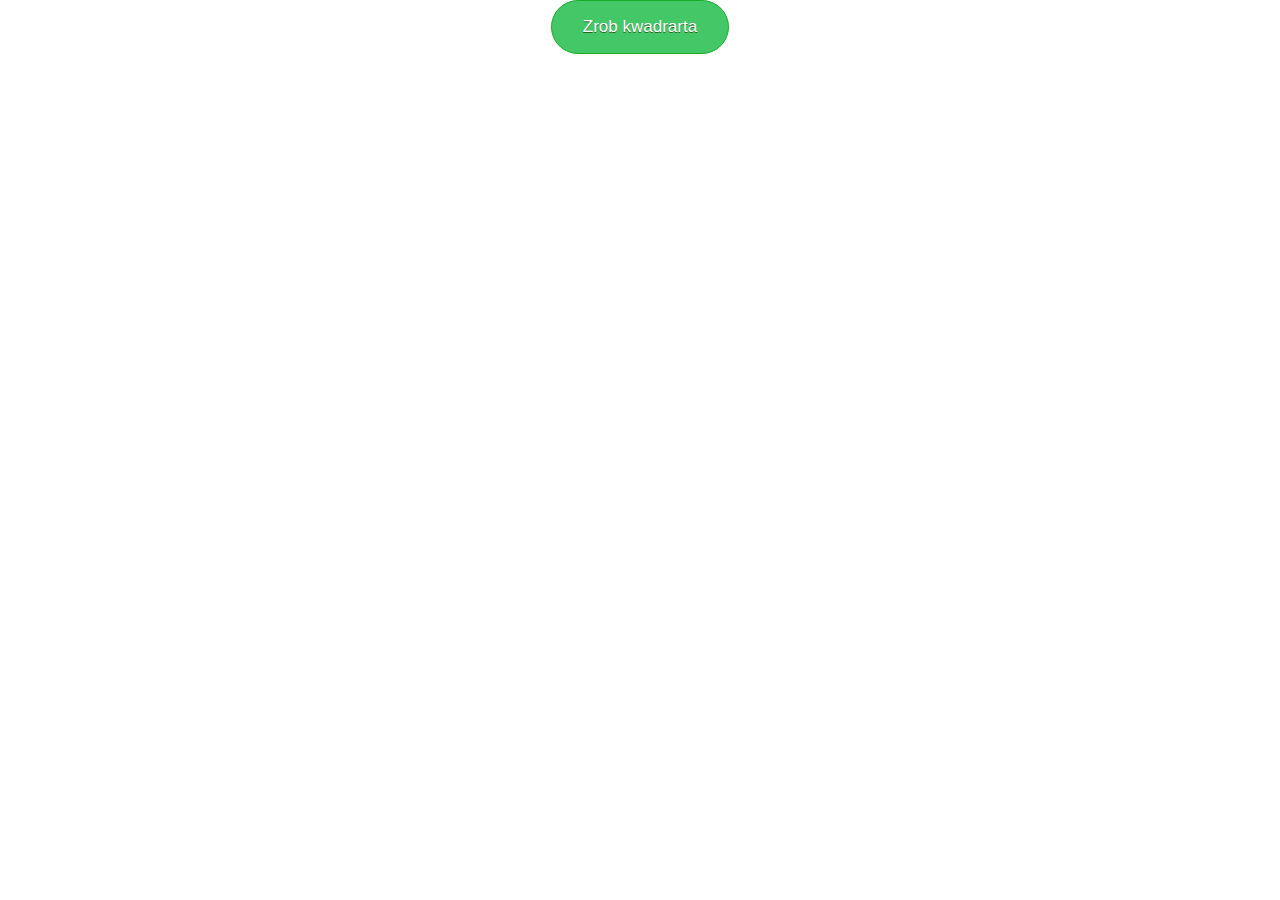
<file: Cwiczenie wlasne/Cw1/index.html>
<!DOCTYPE html>
<html lang="en">
<head>
    <meta charset="UTF-8">
    <meta name="viewport" content="width=device-width, initial-scale=1.0">
    <title>Cwiczenie nr1</title>
    <link rel="stylesheet" href="style.css">
</head>
<body>
    <center>
    <button>Zrob kwadrarta</button>
</center>
    <script src="main.js"></script>
</body>
</html>

<!-- 
1. stworzyć plik index.html i strukturę dokumentu
2. stworzyć przycisk w html
3. ostylować przycisk i kwadraty, które będę tworzone
JAVASCRIPT
1. pobrać przycisk i podpiąć do niego nasłuchiwanie na click
2. zadeklarować funkcję
3. w funkcji stworzyć element html (div)
4. dodać div do strony
5. stworzyć licznik i uzupełnić zawartość elementu div o wartość licznika
6. za pomocą instrukcji warunkowej stwierdzić czy dany element jest 5, jeśli tak nadać mu inną klasę 
-->
</file>
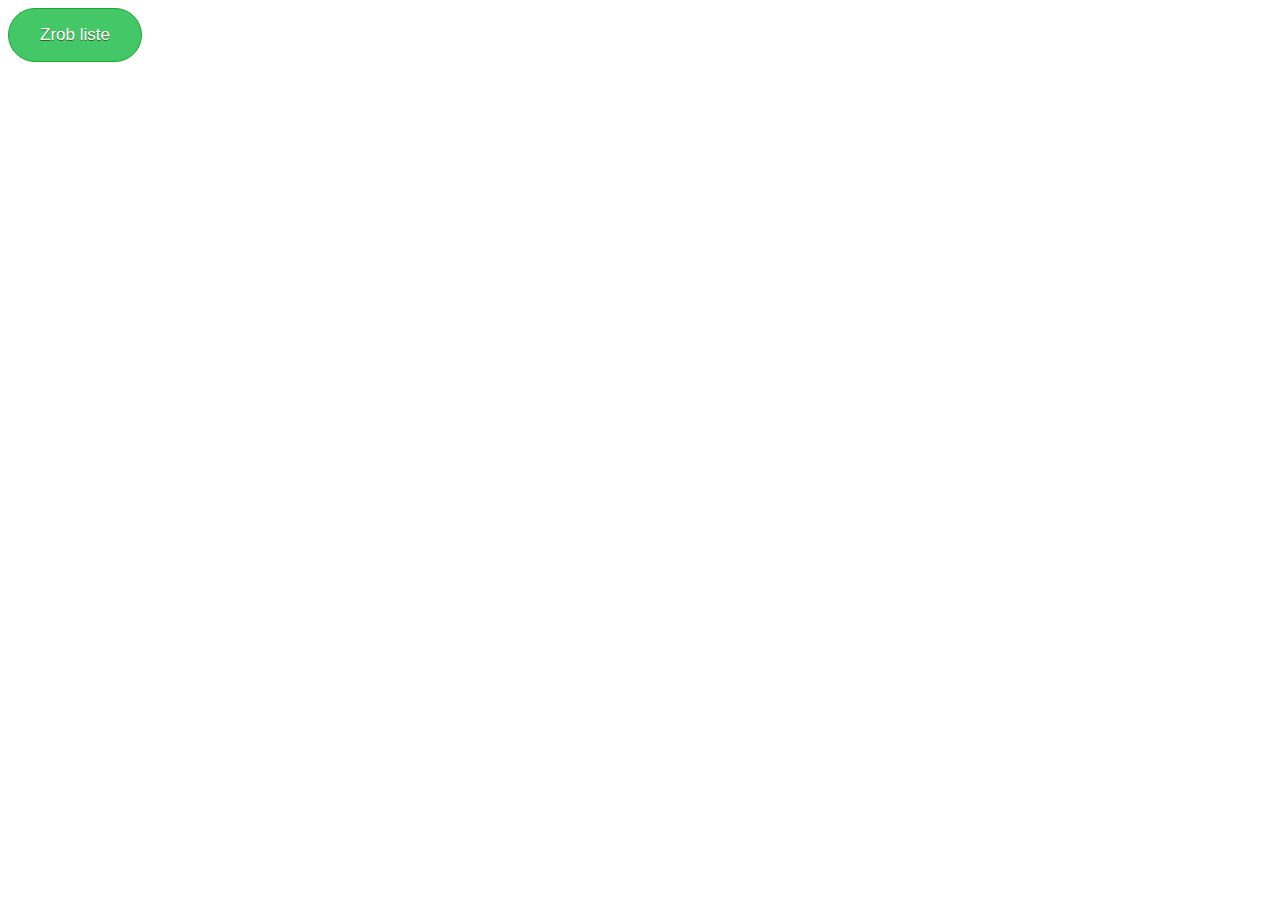
<file: Cwiczenie wlasne/Cw2/index.html>
<!-- HTML
1. utwórz element <button> i <ul> w <body>
JS
1. pobierz element button za pomocą metody querySelector i przypis wynik do zmiennej
2. ustaw nasłuchiwanie (metodę addEventListener) na click na pobrany element button
3. jako drugi argument metody adEventListener podaj funkcję anonimową.
4. zadaniem funkcji anonimowej jest stworzyć nowy element li, który będzie zawierał w sobie tekst (właściwość textContent)  w postaci kolejnych liczb nieparzystych (1,3,5 itd) 
czyli: <li>1</li><li>3</li> itd. Posłuż się w tym celu zmienną (pamietaj by stworzyć ją za pomocą słowa let a nie const), którą utworzysz w zasięgu globalnym a będziesz 
modyfikował w funkcji (za każdym razem funkcja zwiększy ją o dwa).
5. Każdy element <li>, który zawiera liczbę podzielną przez 3 (a wiec zwracającą 0 z dzielenia przez 3) ma mieć większą font. (1) dodawaj więc (w funkcji, za pomocą instrukcji warunkowej) do takiego elementu klasę o nazwie big (już określona w css). Wykorzystaj instrukcję warunkową i modulo. 
 --> 

 <!DOCTYPE html>
 <html lang="en">
 <head>
     <meta charset="UTF-8">
     <meta name="viewport" content="width=device-width, initial-scale=1.0">
     <title>Document</title>
     <link rel="stylesheet" href="style.css">
 </head>
 <body>
     <button>Zrob liste</button>
     <ul></ul>
     <script src="main.js"></script>
 </body>
 </html>
</file>
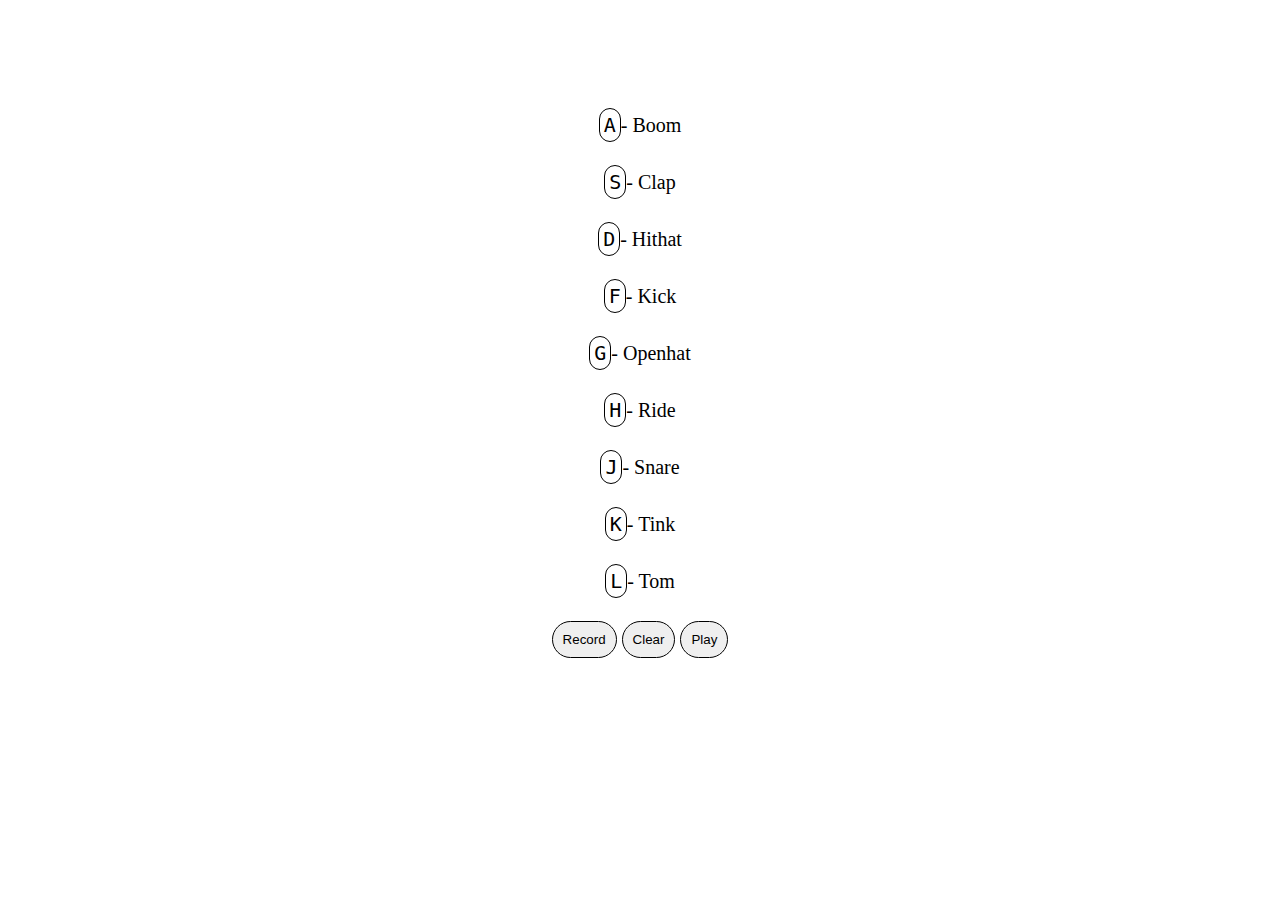
<file: WSEI/2. Drumkit/index.html>
<!DOCTYPE html>
<html lang="en">
<head>
    <meta charset="UTF-8">
    <meta name="viewport" content="width=device-width, initial-scale=1.0">
    <title>Drumkit</title>
    <link rel="stylesheet" href="style.css">
</head>
<body>
<div id="kanapka">
    <div id="kontener">
        <span id="guziki">
         <kbd class="klik">A</kbd> - Boom
        </span><br>
        <span id="guziki">
            <kbd class="klik">S</kbd> - Clap
        </span><br>  
        <span id="guziki">
            <kbd class="klik">D</kbd> - Hithat
        </span><br>
        <span id="guziki">
            <kbd class="klik">F</kbd> - Kick
        </span><br>
        <span id="guziki">
            <kbd class="klik">G</kbd> - Openhat
        </span><br>
        <span id="guziki">
         <kbd class="klik">H</kbd> - Ride
       </span><br>
       <span id="guziki">
         <kbd class="klik">J</kbd> - Snare 
       </span><br>
       <span id="guziki">
           <kbd class="klik">K</kbd> - Tink
        </span><br>
       <span id="guziki">
           <kbd class="klik">L</kbd> - Tom
       </span><br>
       <center>
        <button id="recordBtn">Record</button>
        <button id="clearBtn">Clear</button>
        <button id="playBtn">Play</button>
      </center>
    </div> 
</div>
<div id="dzwieki">
    <audio src="sounds/boom.wav" id="boom"></audio>
    <audio src="sounds/clap.wav" id="clap"></audio>
    <audio src="sounds/hihat.wav" id="hihat"></audio>
    <audio src="sounds/kick.wav" id="kick"></audio>
    <audio src="sounds/openhat.wav" id="openhat"></audio>
    <audio src="sounds/ride.wav" id="ride"></audio>
    <audio src="sounds/snare.wav" id="snare"></audio>
    <audio src="sounds/tink.wav" id="tink"></audio>
    <audio src="sounds/tom.wav" id="tom"></audio>
</div>
    <script src="main.js" type="text/javascript"></script>
</body>
</html>
</file>
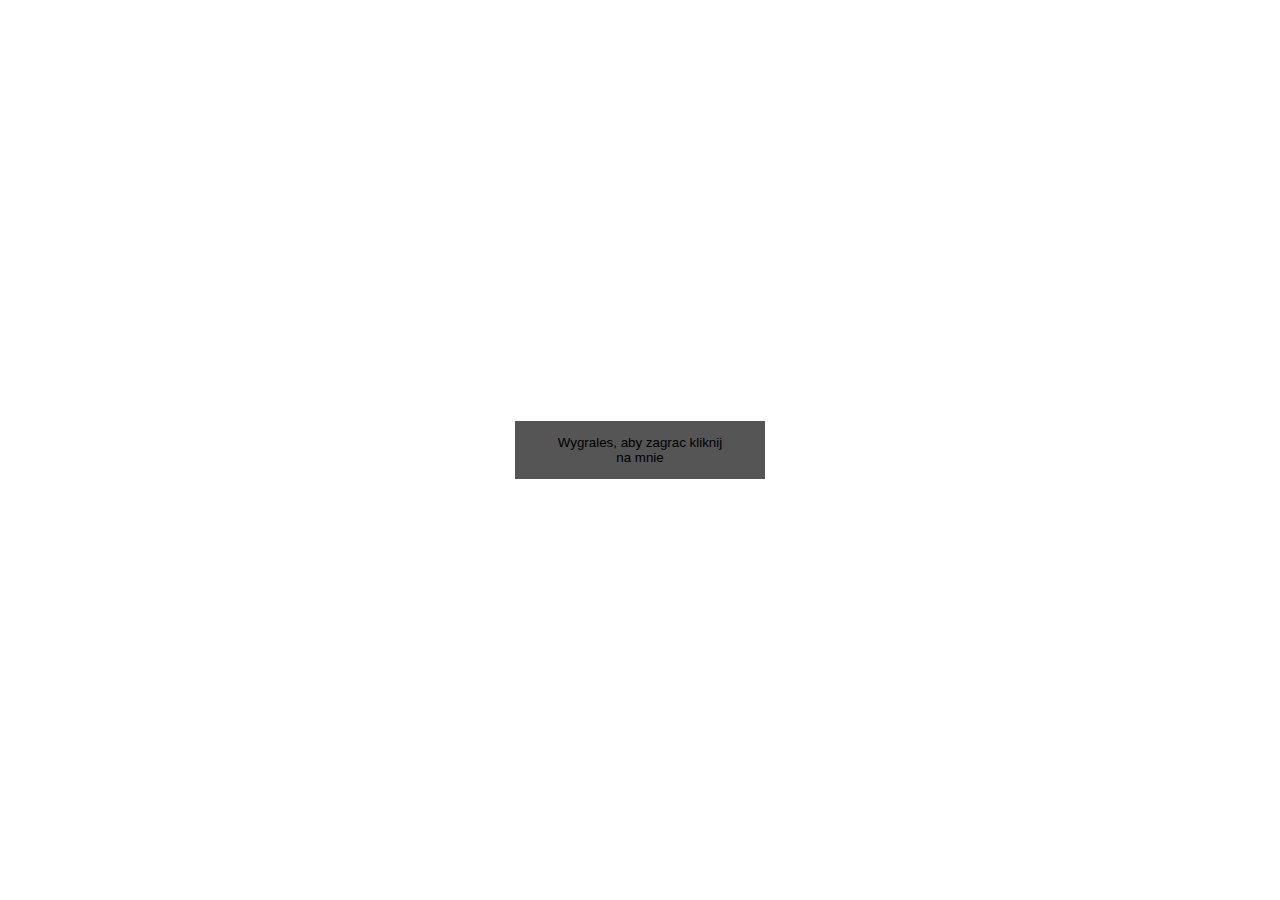
<file: WSEI/4. Ball in the hole/index.html>
<!DOCTYPE html>
<html lang="en">
<head>
    <meta charset="UTF-8">
    <meta name="viewport" content="width=device-width, initial-scale=1.0">
    <link rel="stylesheet" href="style.css">
</head>
<body>
    <div id="board">
        <div id="timer"></div>
        <button id="start">Start</button>
        <div id="hole"></div>
        <div id="ball"></div>
        <button id="winner">Wygrales, aby zagrac kliknij na mnie</button>
    </div>
    <script src="main.js"></script>
</body>
</html>
</file>
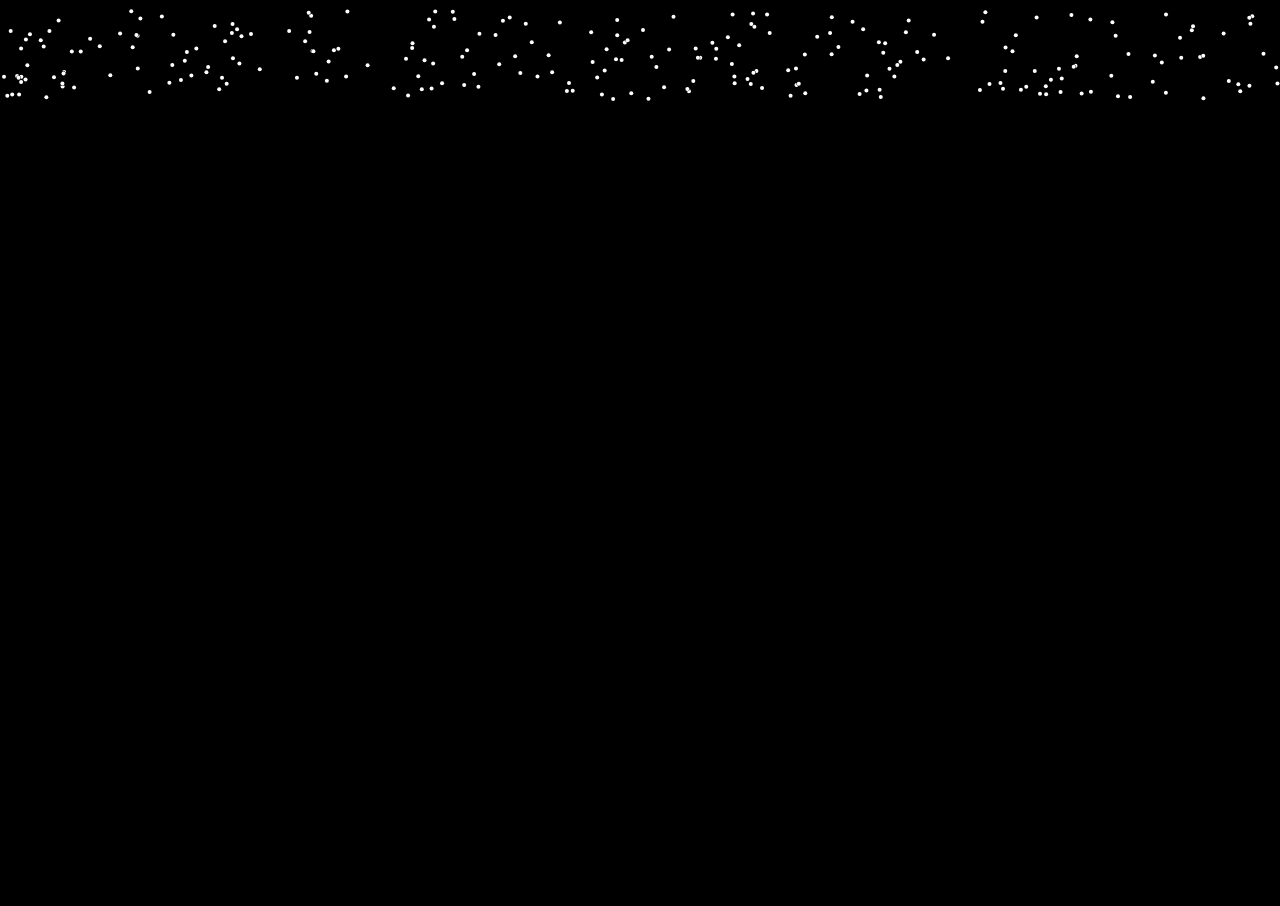
<file: WSEI/5. Snow/index.html>
<!DOCTYPE html>
<html lang="en">
<head>
    <meta charset="UTF-8">
    <meta name="viewport" content="width=device-width, initial-scale=1.0">
    <title>Snieg</title>
    <link rel="stylesheet" href="style.css">
</head>
<body>
    <canvas></canvas>
    <script src="main.js"></script>
</body>
</html>
</file>
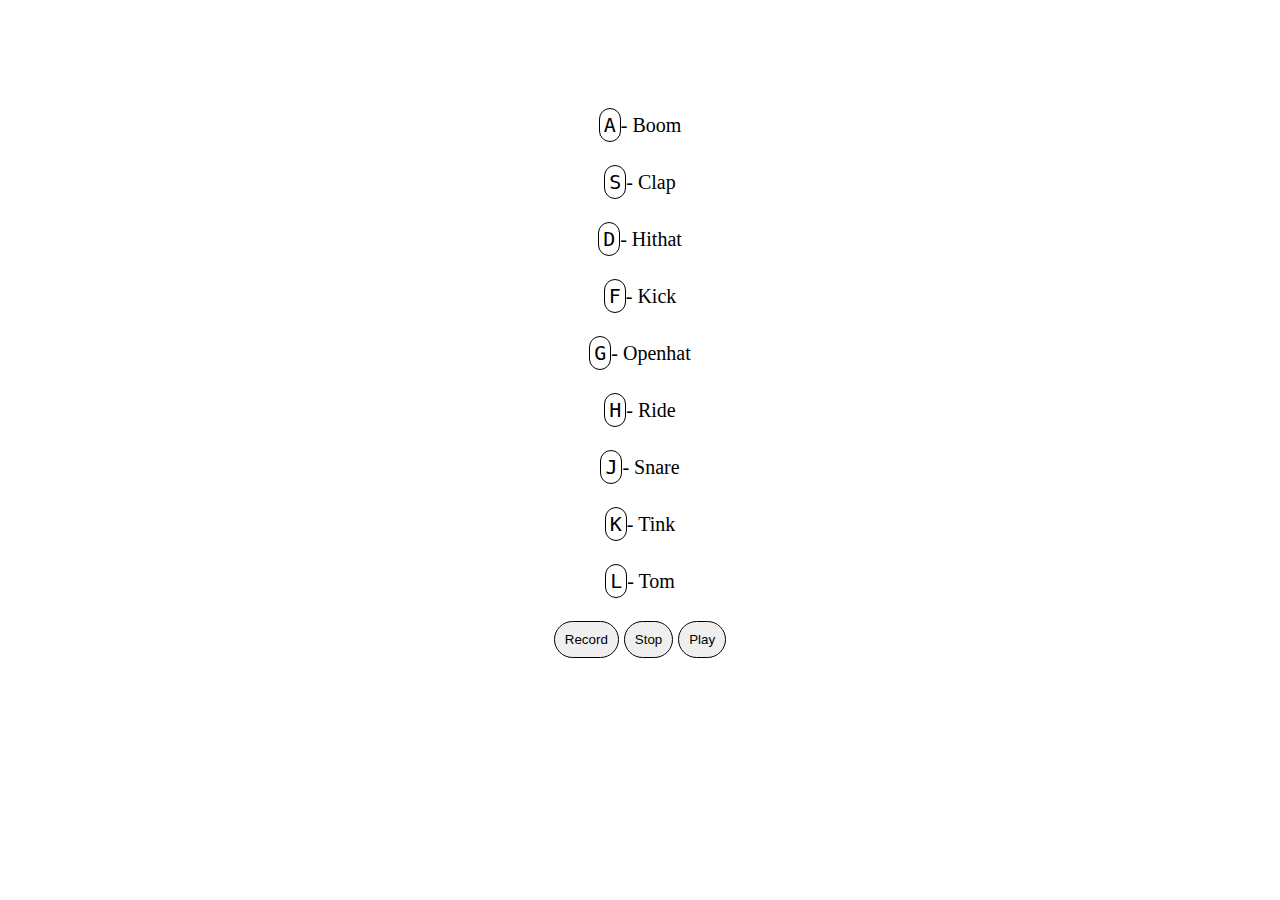
<file: WSEI/Cw2 drumkit/index.html>
<!DOCTYPE html>
<html lang="en">
<head>
    <meta charset="UTF-8">
    <meta name="viewport" content="width=device-width, initial-scale=1.0">
    <title>Drumkit</title>
    <link rel="stylesheet" href="style.css">
</head>
<body>
<div id="kanapka">
    <div id="kontener">
        <span id="guziki">
         <kbd class="klik">A</kbd> - Boom
        </span><br>
        <span id="guziki">
            <kbd class="klik">S</kbd> - Clap
        </span><br>  
        <span id="guziki">
            <kbd class="klik">D</kbd> - Hithat
        </span><br>
        <span id="guziki">
            <kbd class="klik">F</kbd> - Kick
        </span><br>
        <span id="guziki">
            <kbd class="klik">G</kbd> - Openhat
        </span><br>
        <span id="guziki">
         <kbd class="klik">H</kbd> - Ride
       </span><br>
       <span id="guziki">
         <kbd class="klik">J</kbd> - Snare 
       </span><br>
       <span id="guziki">
           <kbd class="klik">K</kbd> - Tink
        </span><br>
       <span id="guziki">
           <kbd class="klik">L</kbd> - Tom
       </span><br>
       <center>
       <button id="recordBtn">Record</button>
       <button id="stopBtn">Stop</button>
      <button id="playBtn">Play</button>
      </center>
    </div> 
</div>
<div id="dzwieki">
    <audio src="sounds/boom.wav" id="boom"></audio>
    <audio src="sounds/clap.wav" id="clap"></audio>
    <audio src="sounds/hihat.wav" id="hihat"></audio>
    <audio src="sounds/kick.wav" id="kick"></audio>
    <audio src="sounds/openhat.wav" id="openhat"></audio>
    <audio src="sounds/ride.wav" id="ride"></audio>
    <audio src="sounds/snare.wav" id="snare"></audio>
    <audio src="sounds/tink.wav" id="tink"></audio>
    <audio src="sounds/tom.wav" id="tom"></audio>
</div>
    <script src="main.js" type="text/javascript"></script>
</body>
</html>
</file>
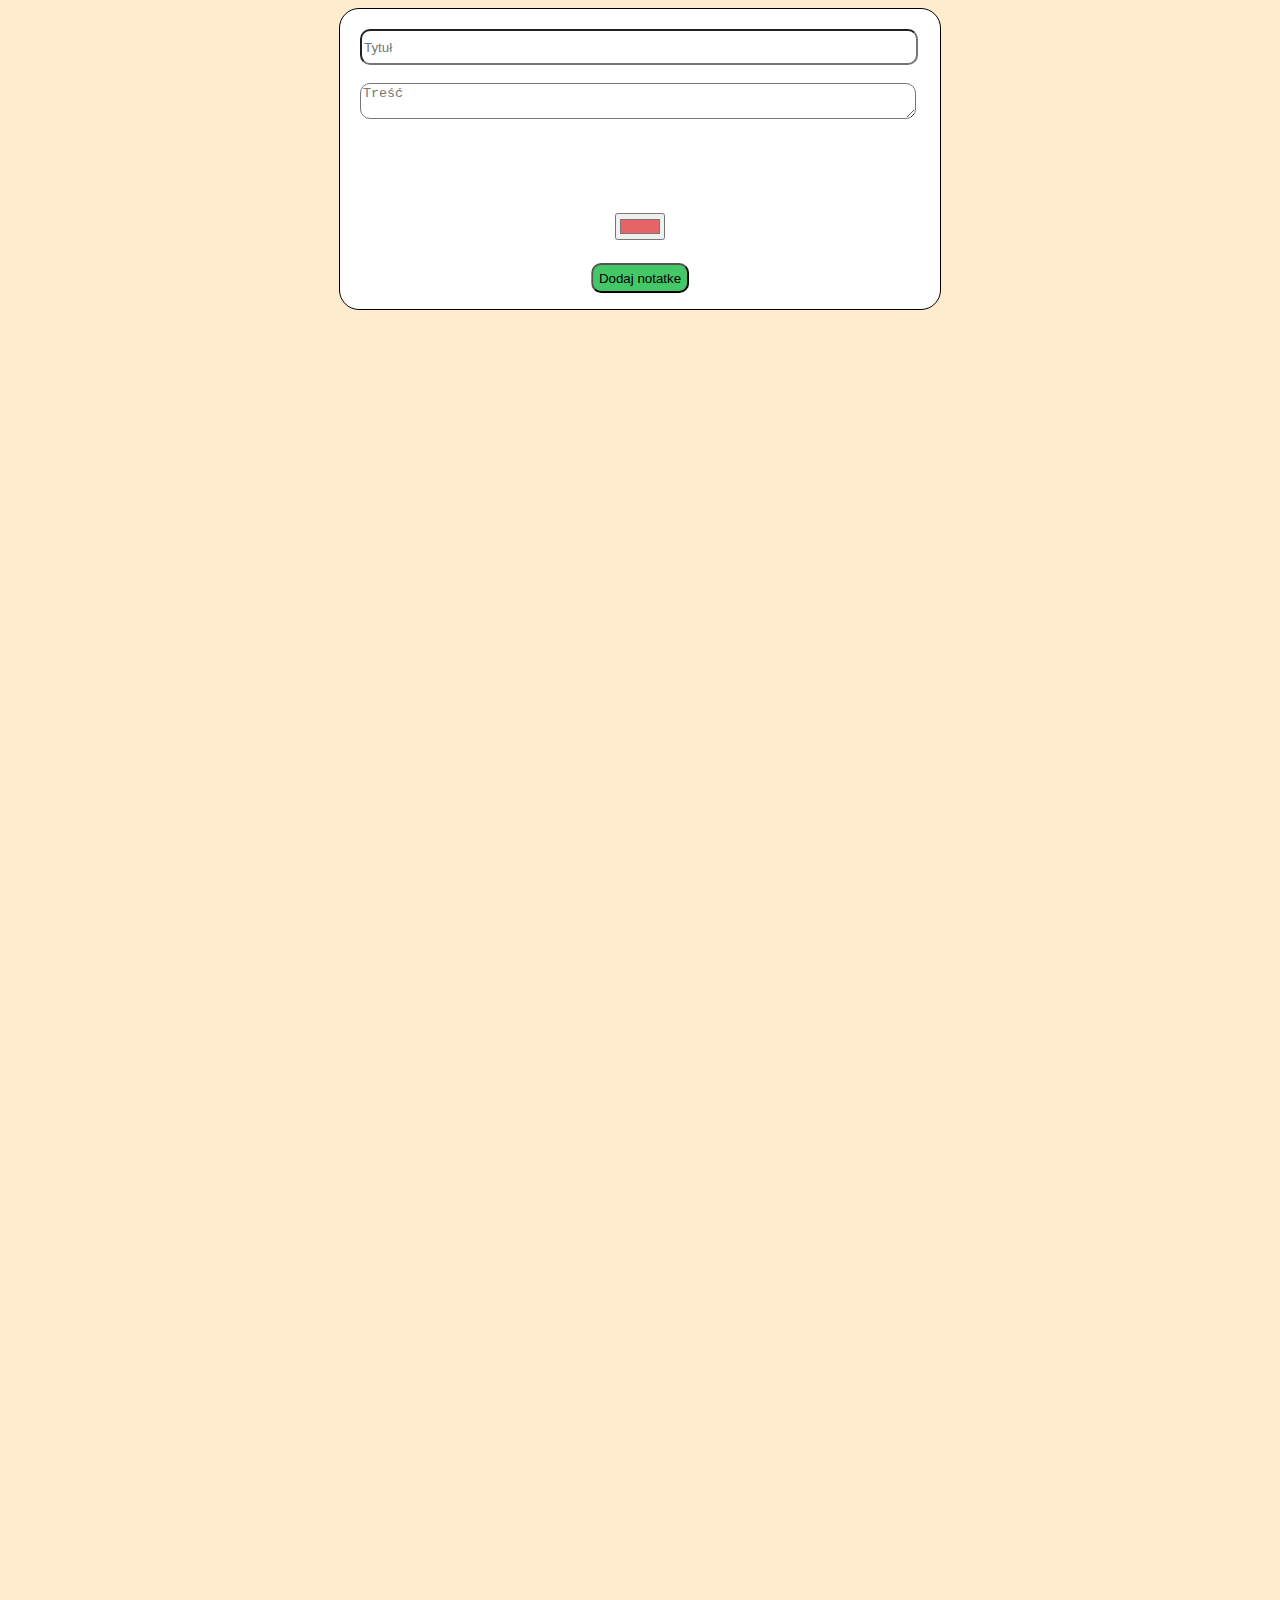
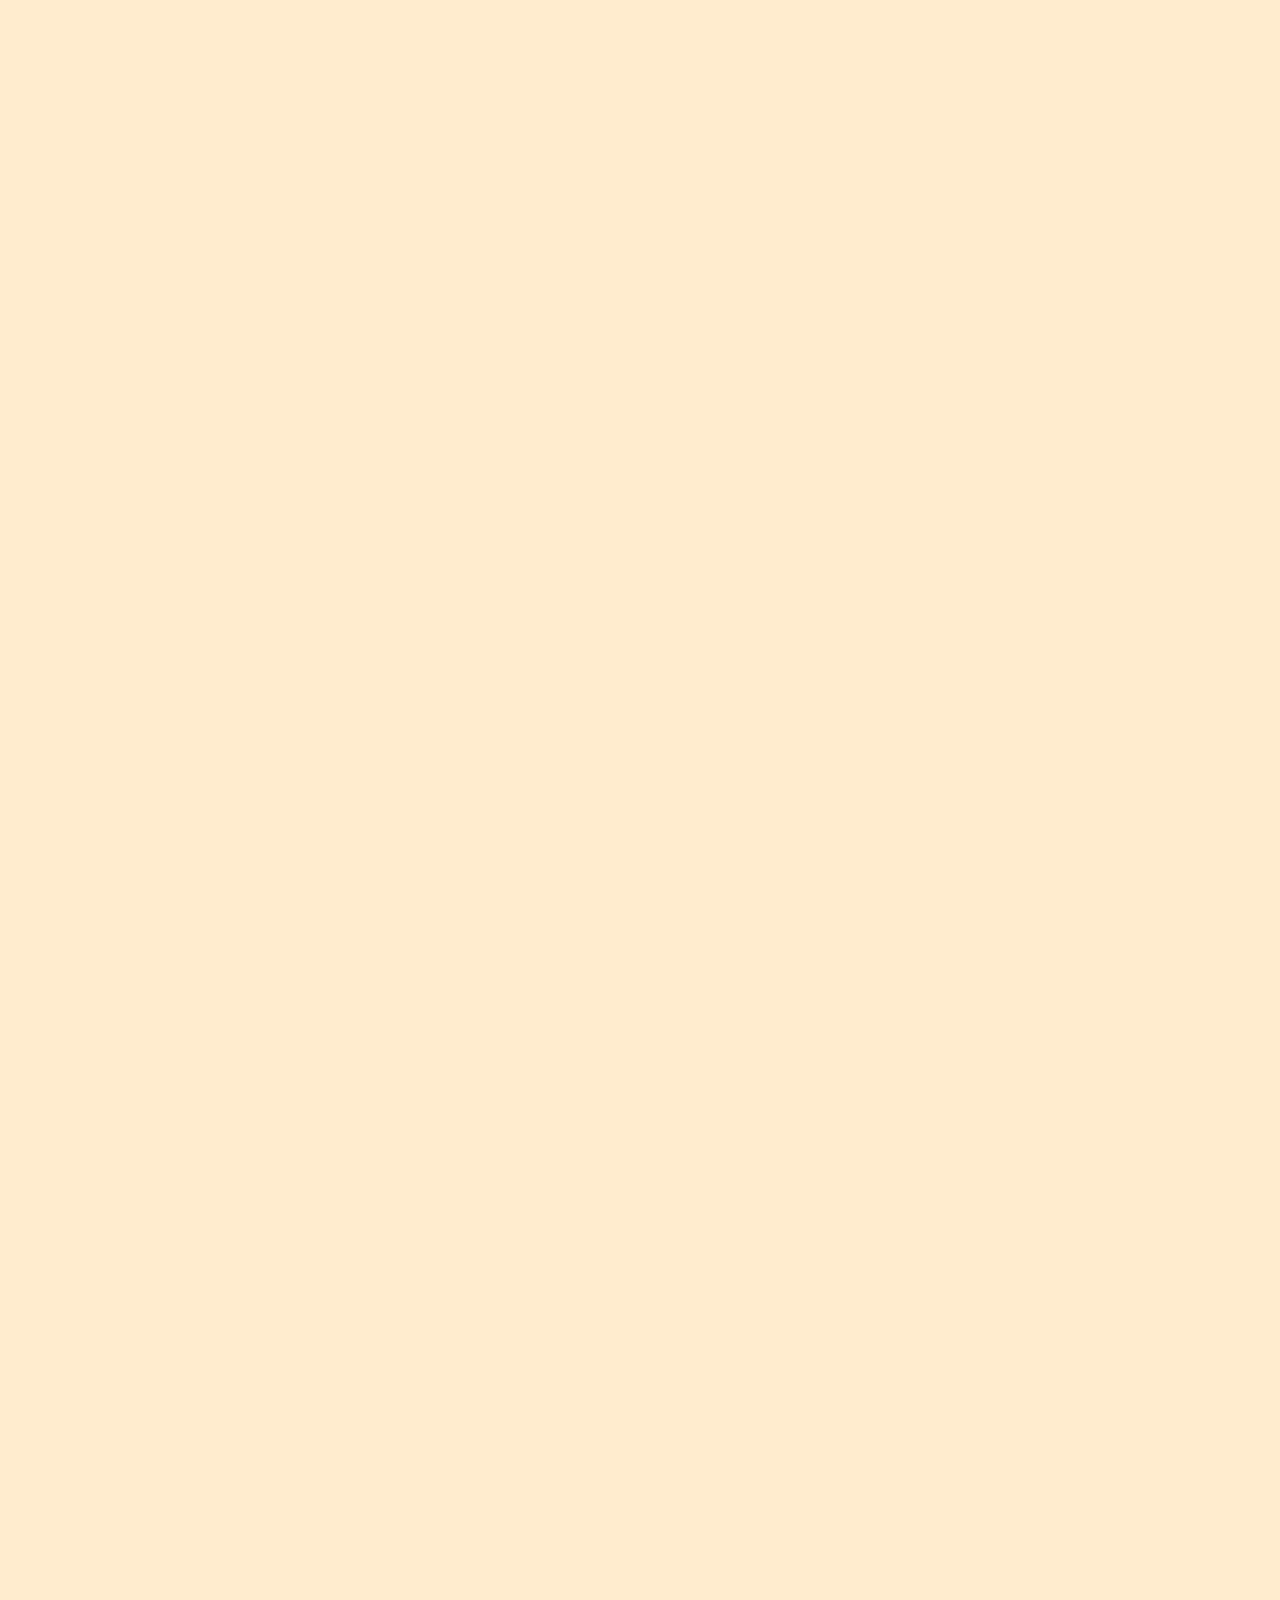
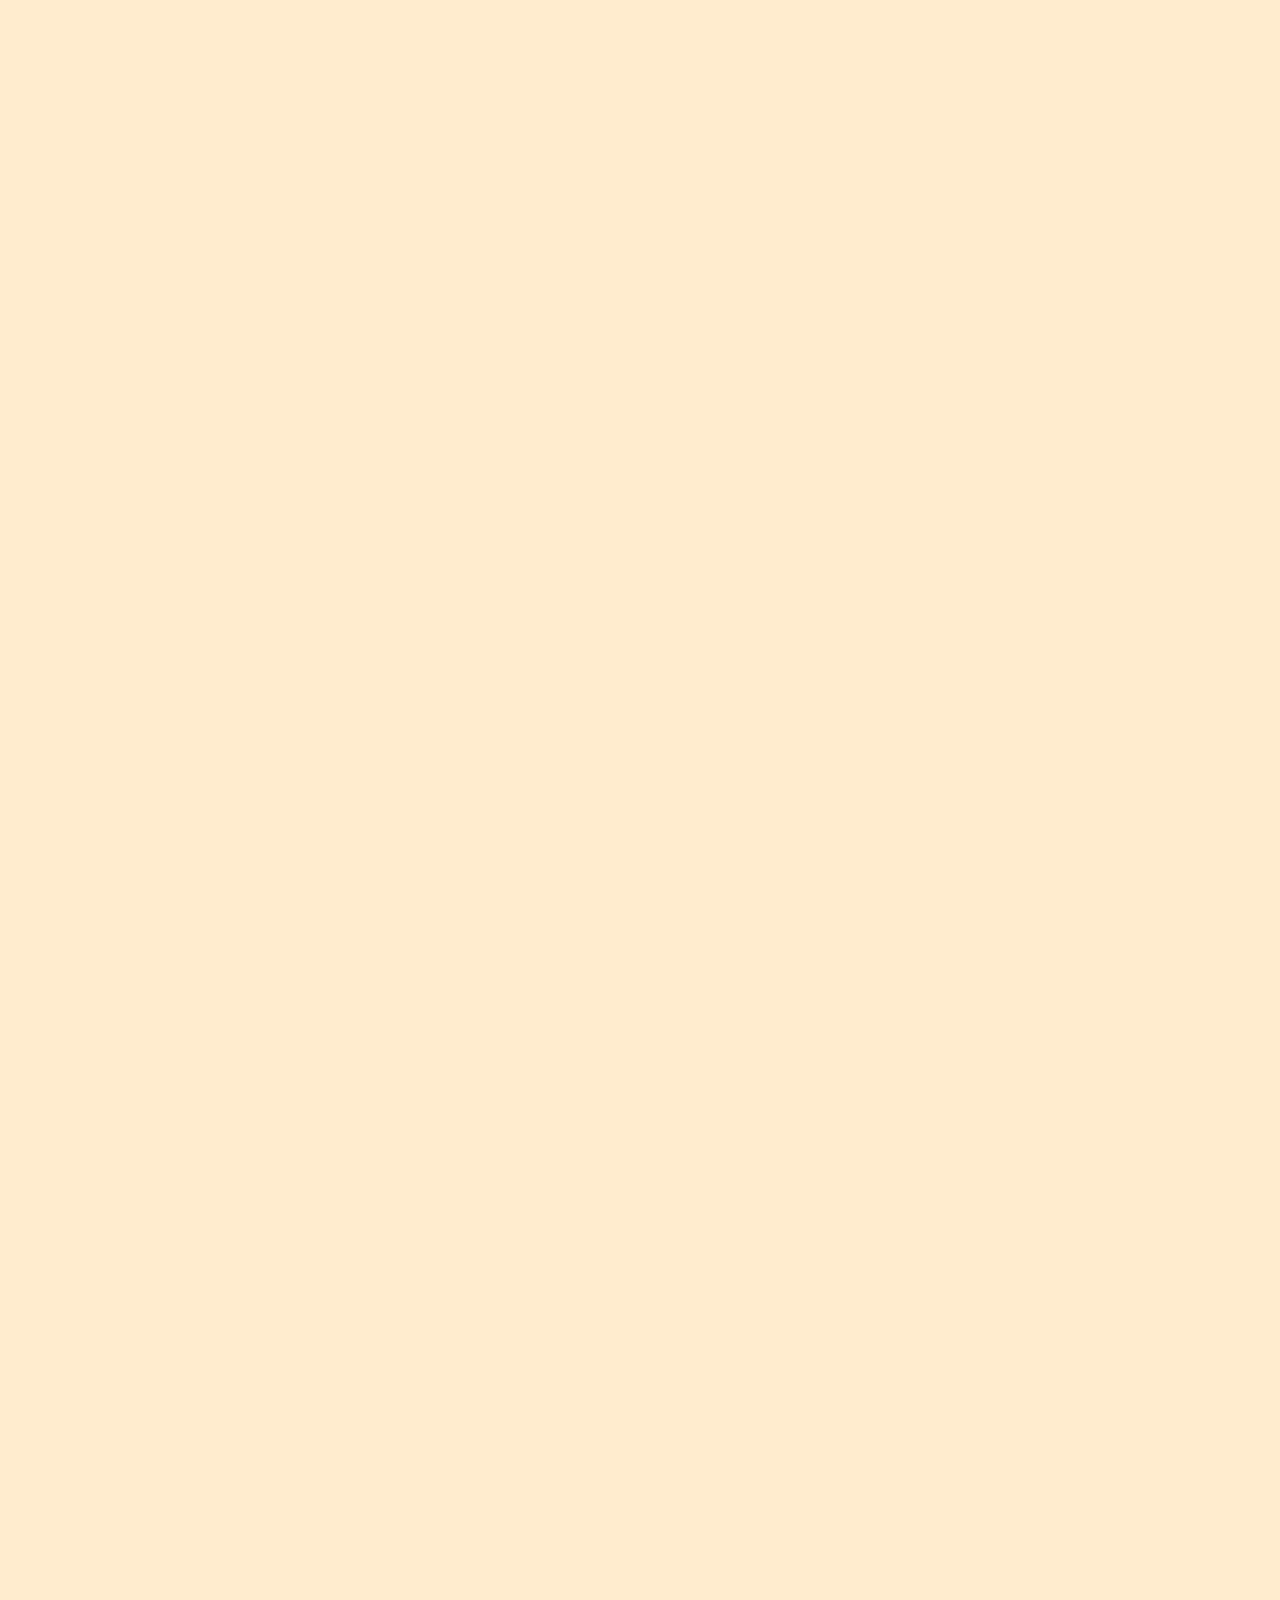
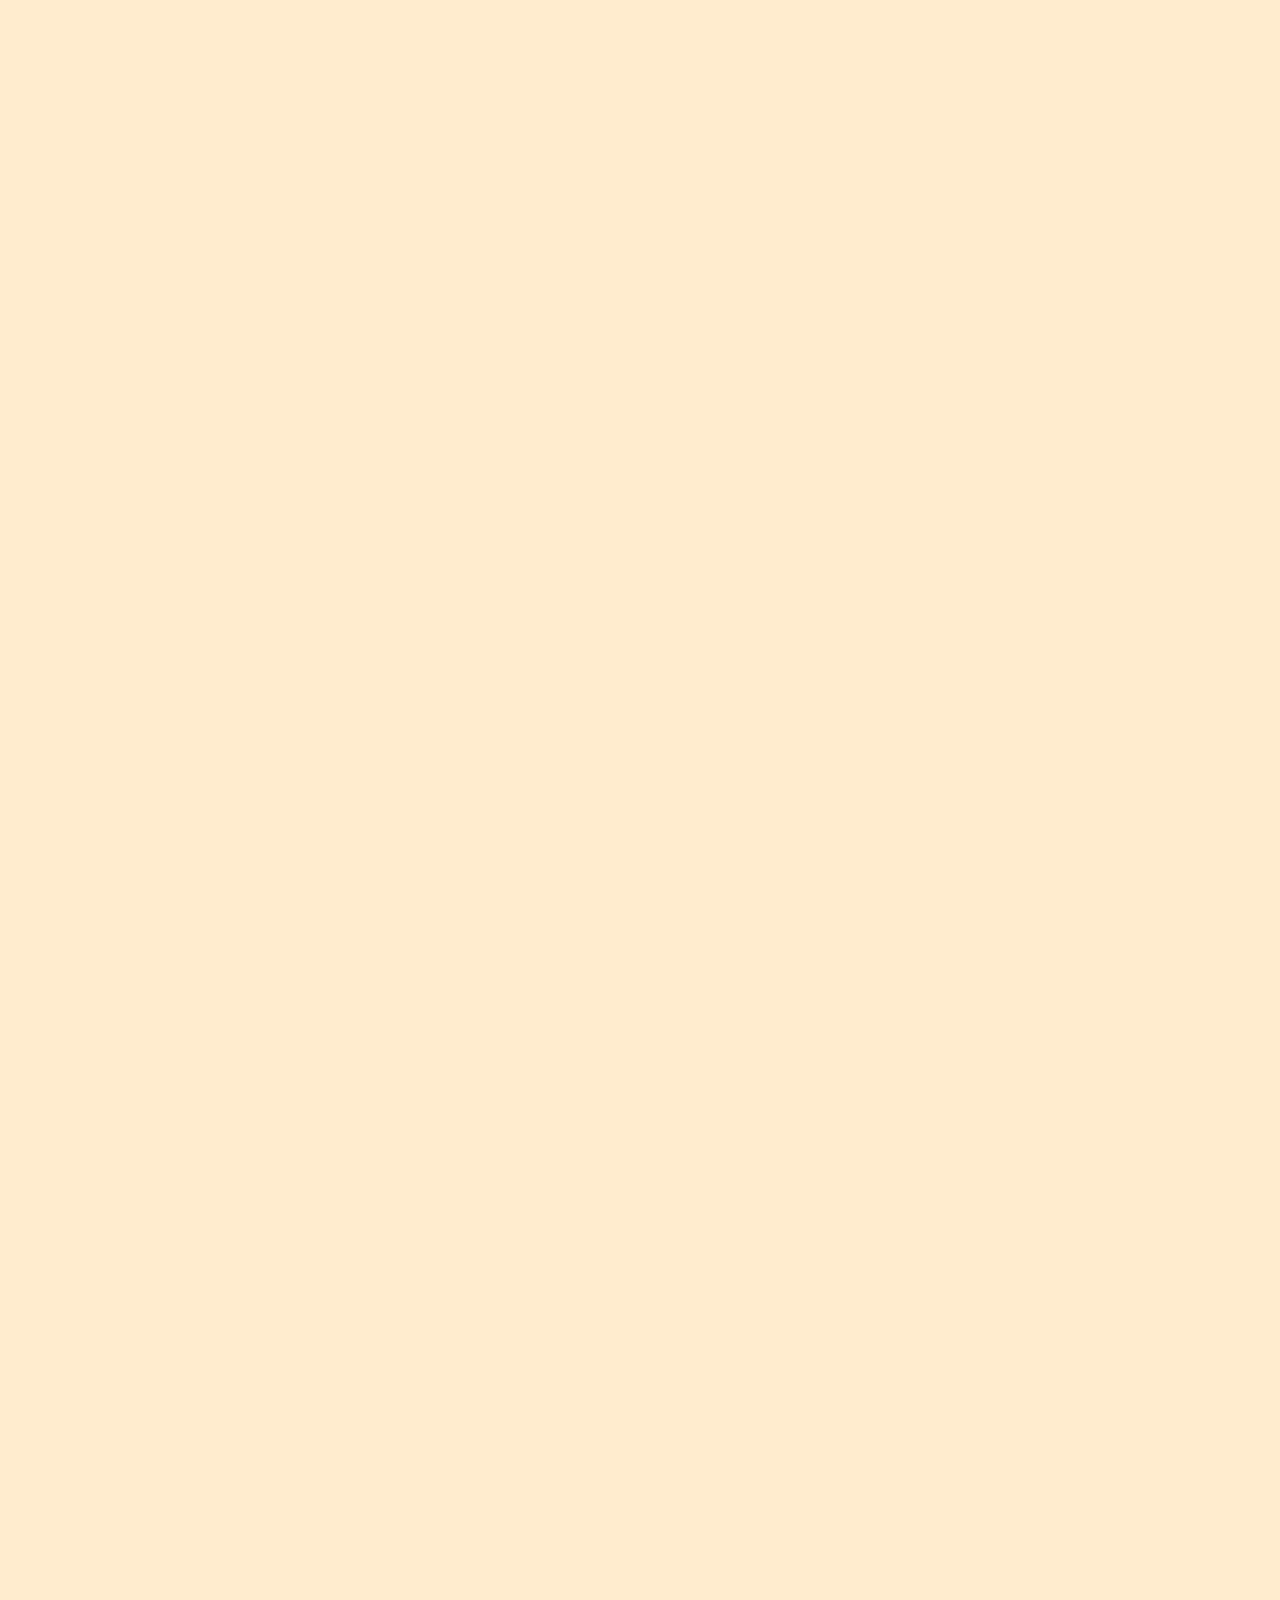
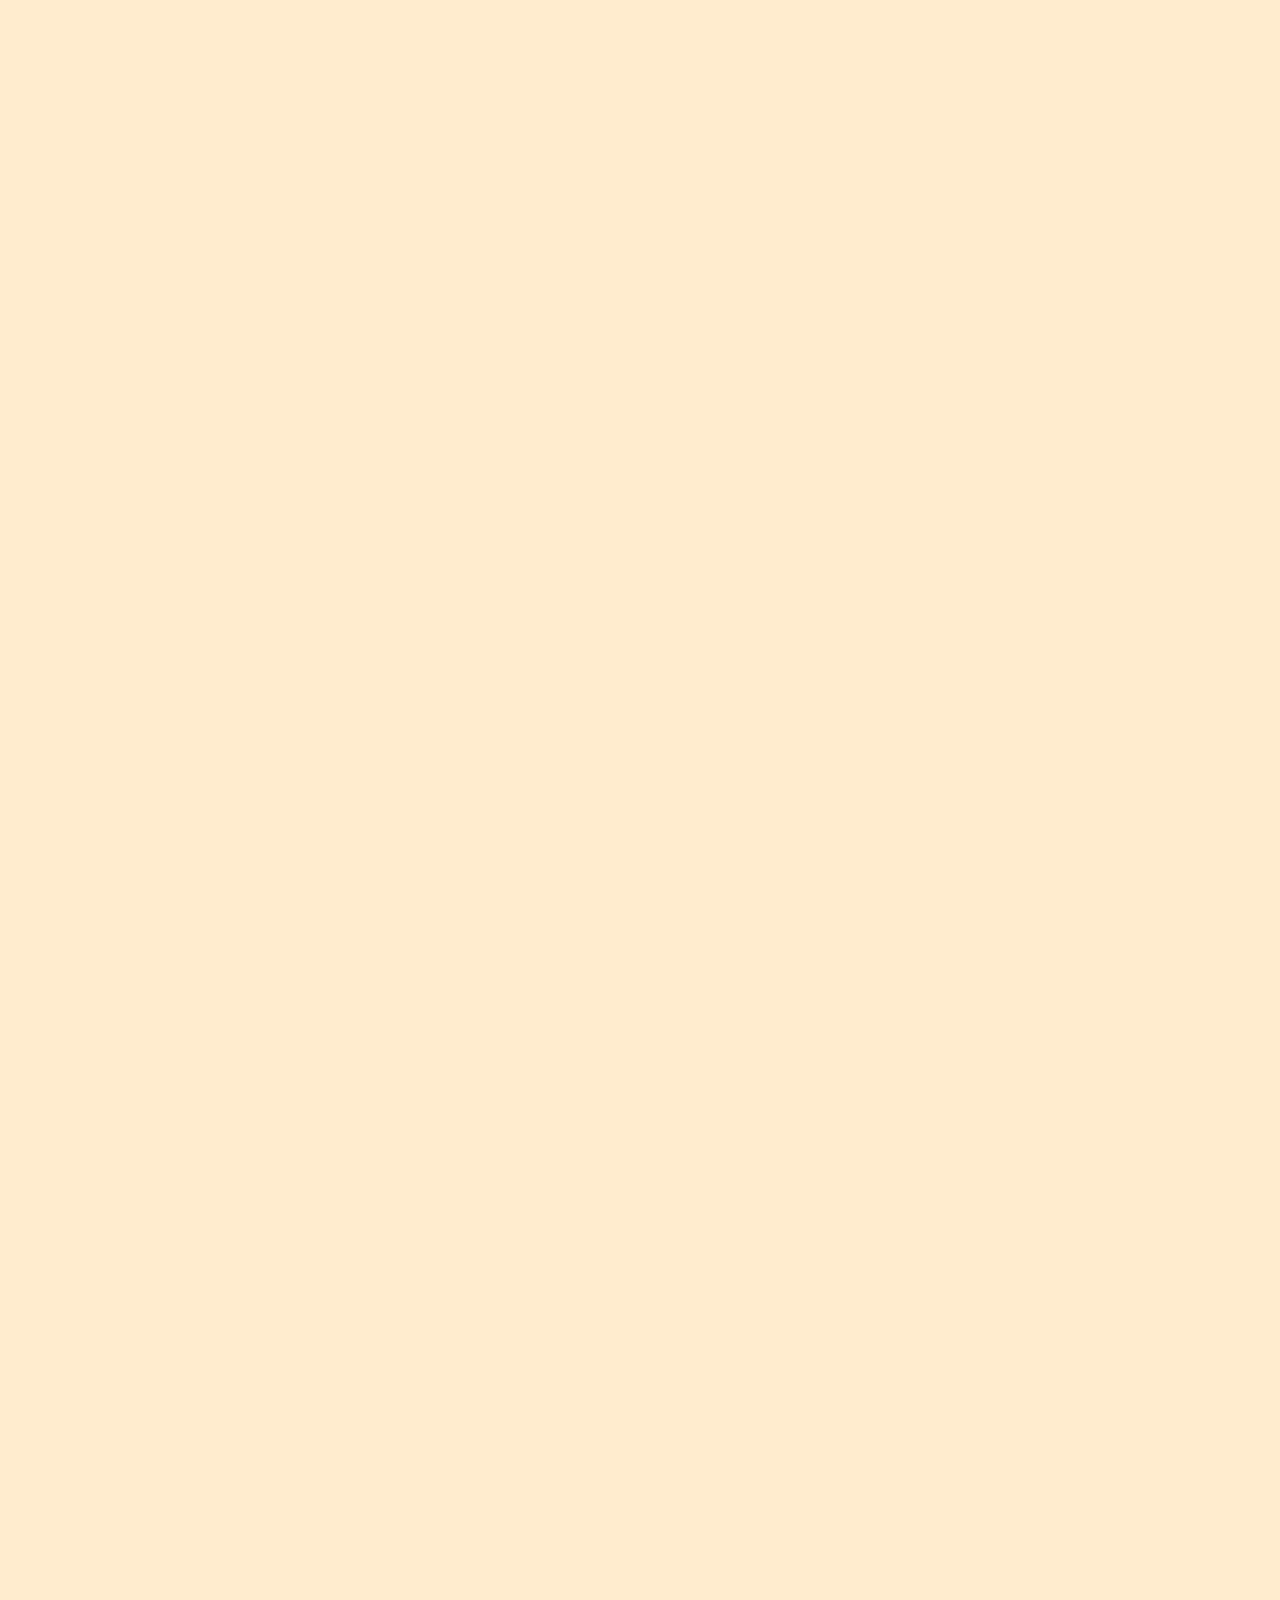
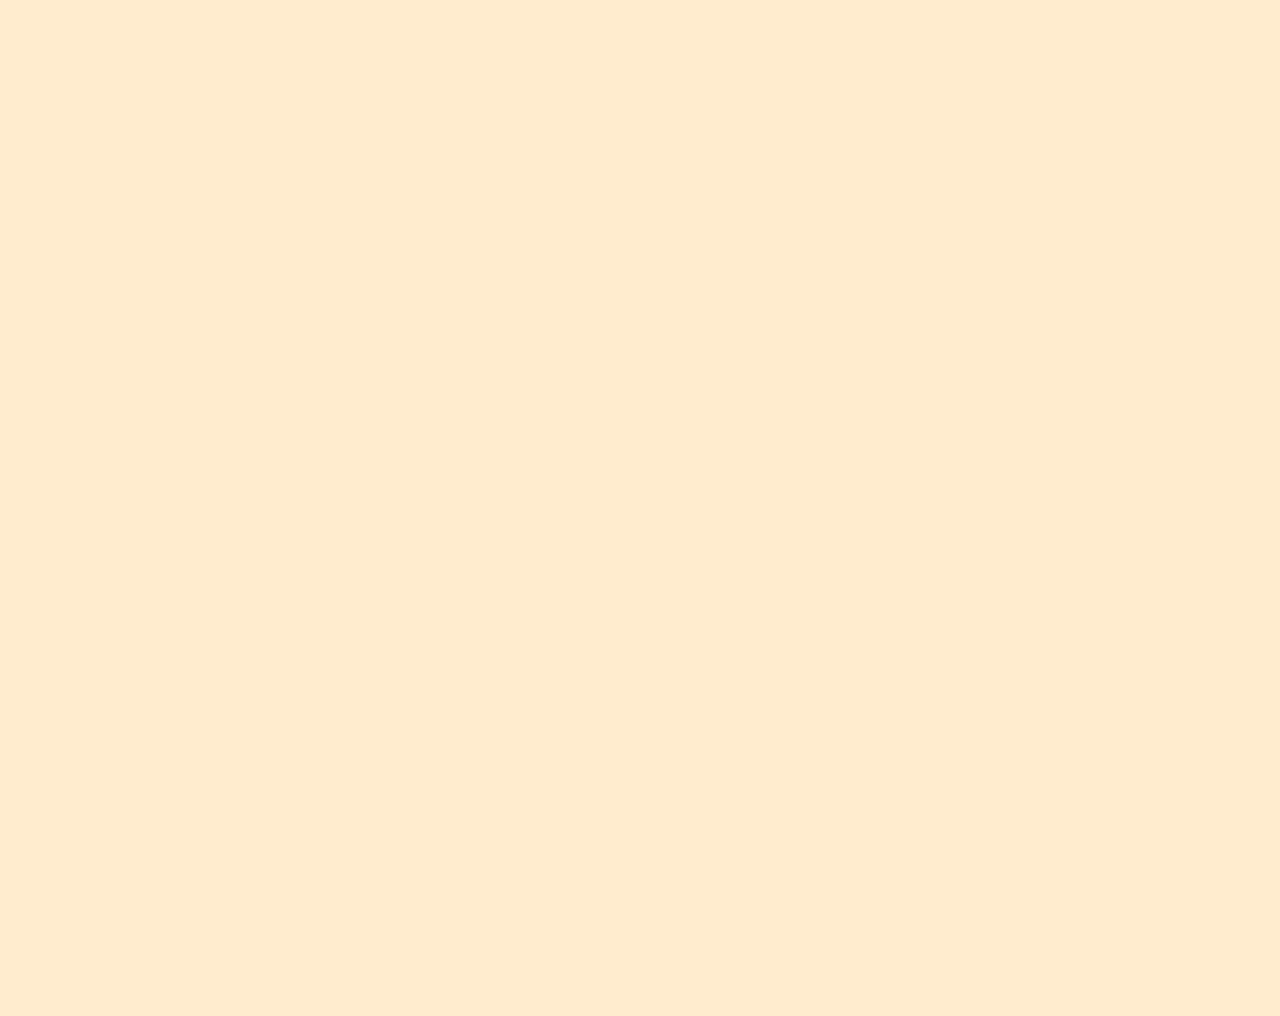
<file: WSEI/Cw3 note/index.html>
<!DOCTYPE html>
<html lang="en">
<head>
    <meta charset="UTF-8">
    <meta name="viewport" content="width=device-width, initial-scale=1.0">
    <title>Notatnik</title>
    <link rel="stylesheet" href="styl.css">
</head>
<body>
    <div id="wpisywanie">
        <input type="text" id="tytul" placeholder="Tytuł"><br><br><br>
        <textarea id="tresc" placeholder="Treść"></textarea>
        <button id="dodawanie">Dodaj notatke</button>
        <input type="color" id="kolor" name="head" value="#e66465">  
    </div>
    <main></main>
    <script src="main.js"></script>
</body>
</html>
</file>
<file: Cwiczenie wlasne/Cw1/style.css>
/* <!-- 
1. stworzyć plik index.html i strukturę dokumentu
2. stworzyć przycisk w html
3. ostylować przycisk i kwadraty, które będę tworzone
JAVASCRIPT
1. pobrać przycisk i podpiąć do niego nasłuchiwanie na click
2. zadeklarować funkcję
3. w funkcji stworzyć element html (div)
4. dodać div do strony
5. stworzyć licznik i uzupełnić zawartość elementu div o wartość licznika
6. za pomocą instrukcji warunkowej stwierdzić czy dany element jest 5, jeśli tak nadać mu inną klasę 
--> */
*{
    margin: 0;
    padding: 0;
    box-sizing: border-box;
}
button{
    background-color:#44c767;
	border-radius:28px;
	border:1px solid #18ab29;
	cursor:pointer;
	color: white;
	font-family:Arial;
	font-size:17px;
	padding:16px 31px;
	text-decoration:none;
    text-shadow:0px 1px 0px #2f6627;
    display: block;
}

.kolko{
    border: 1px solid black;
    background-color: white;
    border-radius: 50px;
    height: 100px;
    width: 100px;
    text-align: center;
    align-content: center;
    color: black;
    float: left;
    margin: 10px;
}

div{
    height: 100px;
    width: 100px;
    background-color: black;
    color: white;
    text-align: center;
    align-content: center;
    float: left;
    margin: 10px;
    line-height: 100px;
}
</file>
<file: Cwiczenie wlasne/Cw2/style.css>
/* <!-- HTML
1. utwórz element <button> i <ul> w <body>
JS
1. pobierz element button za pomocą metody querySelector i przypis wynik do zmiennej
2. ustaw nasłuchiwanie (metodę addEventListener) na click na pobrany element button
3. jako drugi argument metody adEventListener podaj funkcję anonimową.
4. zadaniem funkcji anonimowej jest stworzyć nowy element li, który będzie zawierał w sobie tekst (właściwość textContent)  w postaci kolejnych liczb nieparzystych (1,3,5 itd) 
czyli: <li>1</li><li>3</li> itd. Posłuż się w tym celu zmienną (pamietaj by stworzyć ją za pomocą słowa let a nie const), którą utworzysz w zasięgu globalnym a będziesz 
modyfikował w funkcji (za każdym razem funkcja zwiększy ją o dwa).
5. Każdy element <li>, który zawiera liczbę podzielną przez 3 (a wiec zwracającą 0 z dzielenia przez 3) ma mieć większą font. (1) dodawaj więc (w funkcji, za pomocą instrukcji warunkowej) do takiego elementu klasę o nazwie big (już określona w css). Wykorzystaj instrukcję warunkową i modulo. 
 -->  */

button{
    background-color:#44c767;
	border-radius:28px;
	border:1px solid #18ab29;
	cursor:pointer;
	color: white;
	font-family:Arial;
	font-size:17px;
	padding:16px 31px;
	text-decoration:none;
    text-shadow:0px 1px 0px #2f6627;
    display: block;
}

li {
    font-size: 20px
}

.big {
    font-size: 30px
}
</file>
<file: WSEI/2. Drumkit/style.css>
body{
    font-size: 20px;
    font-family: 'Lucida Console';
}

#guziki{
    display: flex;
    justify-content: center;
    align-items: center;
}

#kontener{
    padding-top: 100px;
}

#przyciski{
    display: flex;
    align-items: center;
    justify-content: center;
}

kbd{
    border-radius: 20px;
    padding: 4px;
    border: 1px solid black;
}

button{
    border-radius: 20px;
    padding: 10px;
    border: 1px solid black;
    cursor: pointer;
}
</file>
<file: WSEI/4. Ball in the hole/style.css>
#hole {
    width: 40px;
    height: 40px;
    border-radius: 50%;
    z-index: -2;
    position: absolute;
    background-color: black;
}

#ball {
    border-radius: 50%;
    width: 25px;
    height: 25px;
    background:rgb(38, 214, 141);
    position: absolute;
} 

body{
    margin: 0;
}

#start, #winner {
    margin: 0;
    position: absolute;
    top: 50%;
    left: 50%;
    -ms-transform: translate(-50%, -50%);
    transform: translate(-50%, -50%);
    background-color: #555555;
    padding: 14px 40px;
    width: 250px;
    border: none;
}

#timer{
    margin: 0;
    position: absolute;
    top: 5%;
    left: 50%;
    -ms-transform: translate(-50%, -50%);
    transform: translate(-50%, -50%);
    background-color: #555555;
    padding: 14px 40px;
    width: 150px;
    border: none;
}
</file>
<file: WSEI/5. Snow/style.css>
canvas {
    border: 1px solid black;
    background-color: black;
}

body{
    margin: 0;
    background-color: black;
}
</file>
<file: WSEI/Cw2 drumkit/style.css>
body{
    font-size: 20px;
    font-family: 'Lucida Console';
}

#guziki{
    display: flex;
    justify-content: center;
    align-items: center;
}

#kontener{
    padding-top: 100px;
}

#przyciski{
    display: flex;
    align-items: center;
    justify-content: center;
}

kbd{
    border-radius: 20px;
    padding: 4px;
    border: 1px solid black;
}

button{
    border-radius: 20px;
    padding: 10px;
    border: 1px solid black;
    cursor: pointer;
}
</file>
<file: WSEI/Cw3 note/styl.css>
body{
    background-color: blanchedalmond;
    height: 1000vh;
}

#wpisywanie{
    position: relative;
    height: 300px;
    width: 600px;
    border-radius: 20px;
    border: 1px solid black;
    margin-left: auto;
    margin-right: auto;
    background-color: white;
}

#dodawanie{
    position: absolute;
    height: 30px;
    border-radius: 10px;
    background-color:#44c767;
    text-decoration:none;
    right: 50%;
    transform: translate(+50%);
    margin-top: 200px;
    cursor:pointer;
}

.notatka{
    height: 350px;
    width: 280px;
    border: 1px solid black;
    border-radius: 20px;
    float: left;
    margin: 10px;
}

#tytul, #tresc{
    position: absolute;
    height: 30px;
    width: 550px;
    border-radius: 10px;
    margin: 20px;
}

#kolor{
    position: absolute;
    right: 50%;
    transform: translate(+50%);
    margin-top: 150px;
}
</file>
